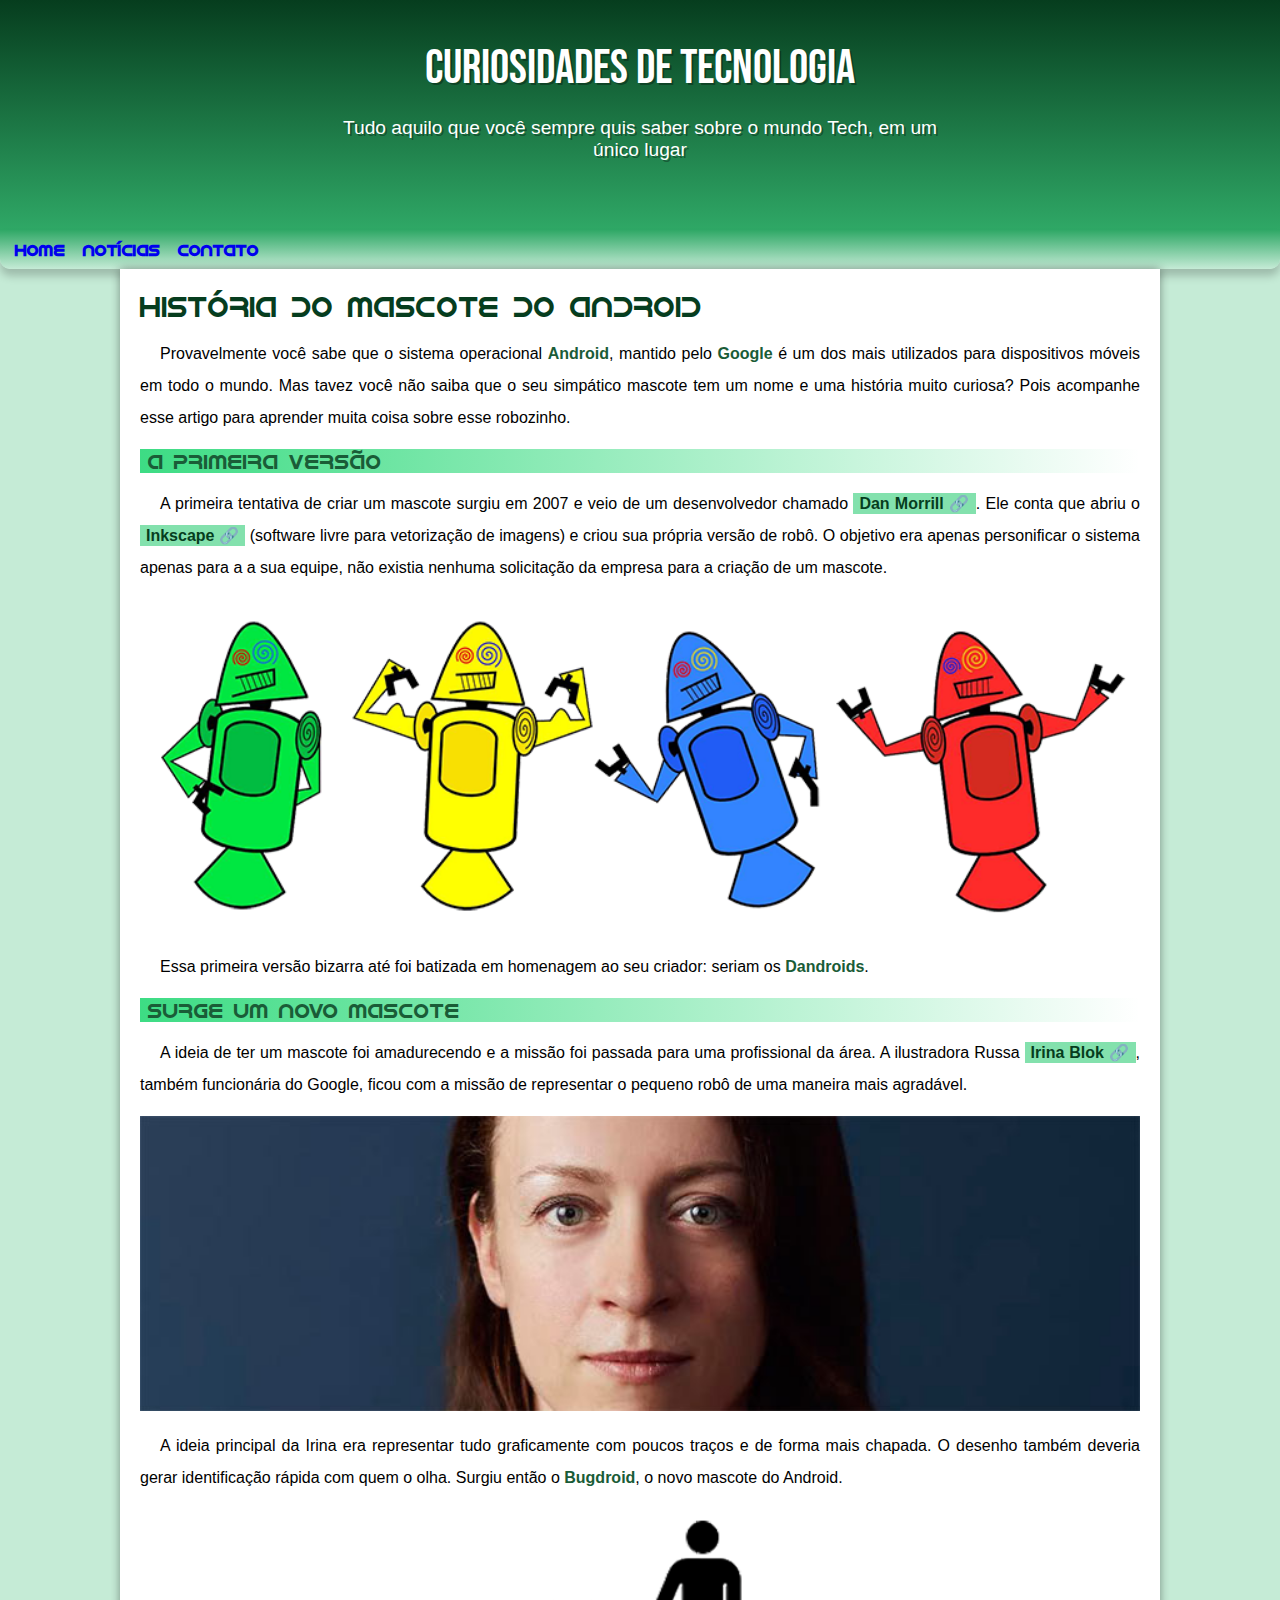
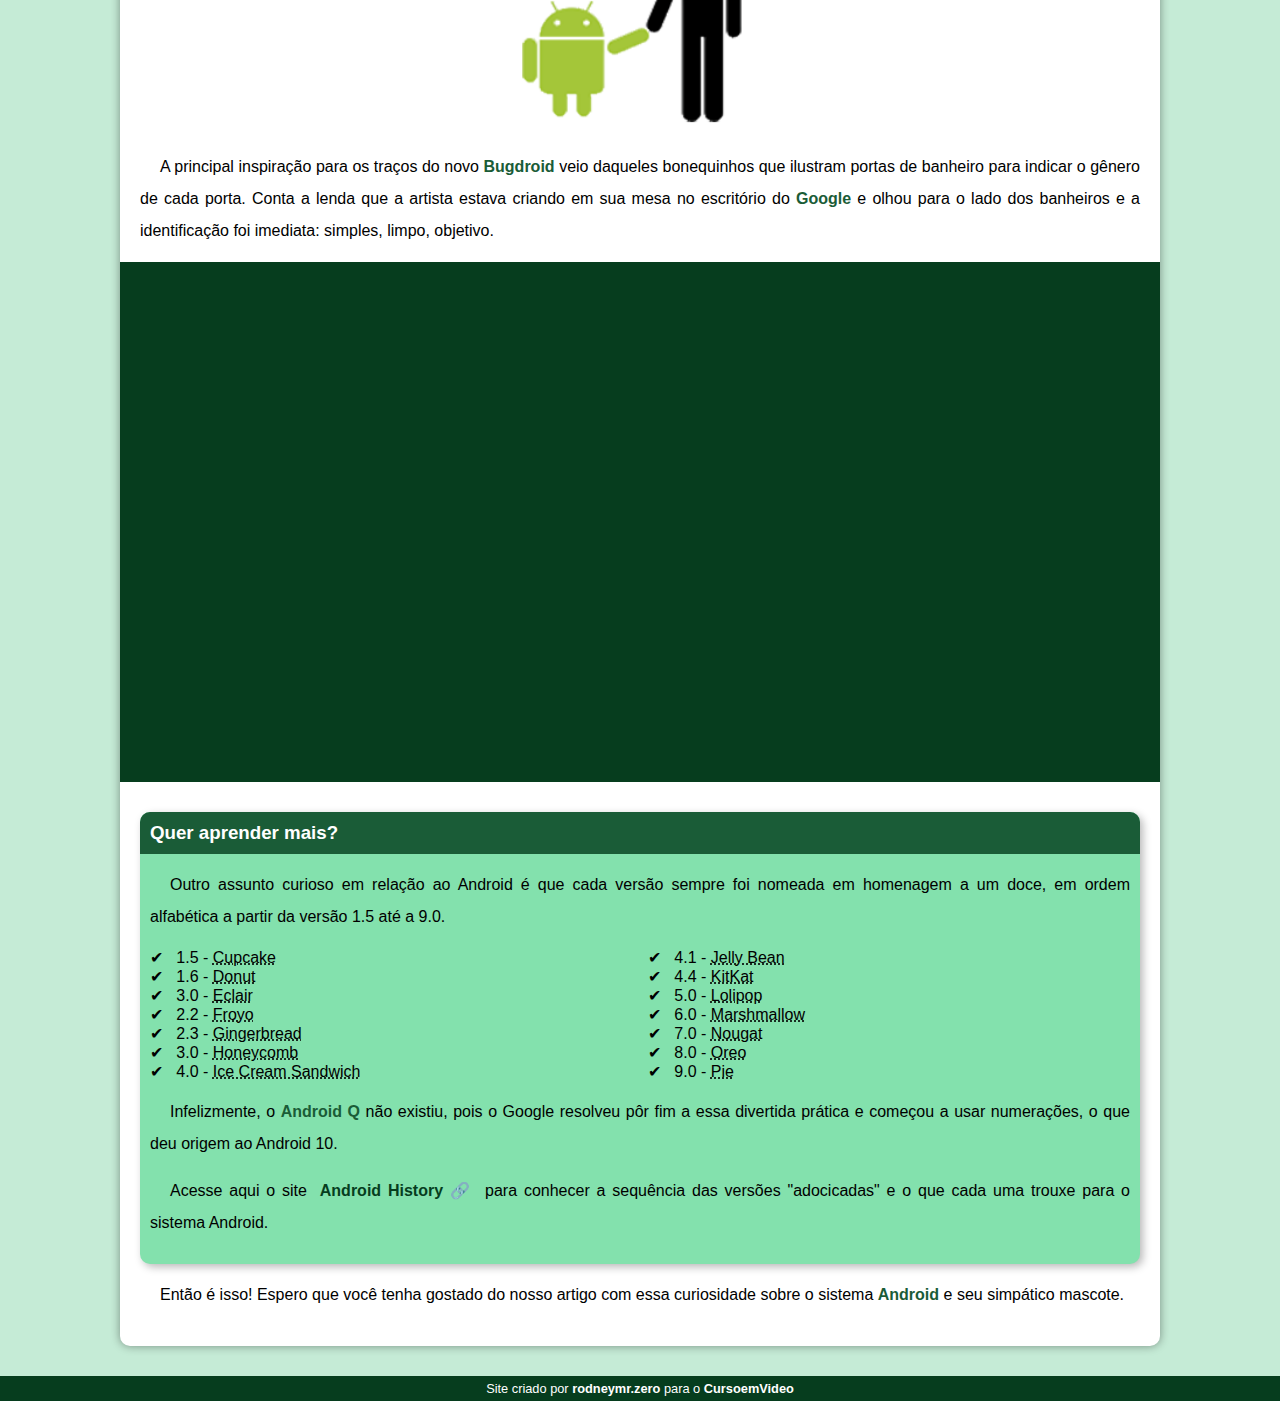
<file: index.html>
<!DOCTYPE html>
<html lang="pt-br">
<head>
    <meta charset="UTF-8">
    <meta name="viewport" content="width=device-width, initial-scale=1.0">
    <title>Como surgiu o mascote do Android?</title>
    <link rel="shortcut icon" href="imagens/favicon.ico" type="image/x-icon"><link rel="stylesheet" href="estilo/style.css">
</head>
<body>
    <header>
        <h1>curiosidades de Tecnologia</h1>
        <p>Tudo aquilo que você sempre quis saber sobre o mundo Tech, em um único lugar</p>
    </header>
    <nav>
        <a href="#">Home</a>
        <a href="#">Notícias</a>
        <a href="#">Contato</a>
    </nav>
    <main>
        <article>
            <h1>História do Mascote do Android</h1>

            <p>Provavelmente você sabe que o sistema operacional <strong>Android</strong>, mantido pelo <strong>Google</strong> é um dos mais utilizados para dispositivos móveis em todo o mundo. Mas tavez você não saiba que o seu simpático mascote tem um nome e uma história muito curiosa? Pois acompanhe esse artigo para aprender muita coisa sobre esse robozinho.</p>
            
            <h2>A primeira versão</h2>
            
            <p>
                A primeira tentativa de criar um mascote surgiu em 2007 e veio de um desenvolvedor chamado <a href="https://androidcommunity.com/dan-morrill-shows-us-the-android-mascot-that-almost-was-20130103/" target="_blank" class="externo">Dan Morrill</a>. Ele conta que abriu o <a href="https://inkscape.org/pt-br/" target="_blank"class="externo">Inkscape</a> (software livre para vetorização de imagens) e criou sua própria versão de robô. O objetivo era apenas personificar o sistema apenas para a a sua equipe, não existia nenhuma solicitação da empresa para a criação de um mascote.
            </p>
            
            <picture>
                <source media="(max-width: 670px)" srcset="imagens/dan-droids-pq.png">
                <img src="imagens/dan-droids.png" alt="Primeiro mascote do Android">
            </picture>
            
            <p>
                Essa primeira versão bizarra até foi batizada em homenagem ao seu criador: seriam os <strong>Dandroids</strong>.
            </p>
            
            <h2>Surge um novo mascote</h2>
            
            <p>A ideia de ter um mascote foi amadurecendo e a missão foi passada para uma profissional da área. A ilustradora Russa <a href="https://www.irinablok.com/android" target="_blank"class="externo">Irina Blok</a>, também funcionária do Google, ficou com a missão de representar o pequeno robô de uma maneira mais agradável.</p>
            
            <picture>
                <source media="(max-width: 670px)" srcset="imagens/irina-blok-pq.jpg">
                <img src="imagens/irina-blok.jpg" alt="Irina blok, criadora do Bugdroid">
            </picture>
            
            <p>
                A ideia principal da Irina era representar tudo graficamente com poucos traços e de forma mais chapada. O desenho também deveria gerar identificação rápida com quem o olha. Surgiu então o <strong>Bugdroid</strong>, o novo mascote do Android.
            </p>
            
            <img src="imagens/bugdroid.png" class="pequena" alt="Bugdroid">
            
            <p>A principal inspiração para os traços do novo <strong>Bugdroid</strong> veio daqueles bonequinhos que ilustram portas de banheiro para indicar o gênero de cada porta. Conta a lenda que a artista estava criando em sua mesa no escritório do <strong>Google</strong> e olhou para o lado dos banheiros e a identificação foi imediata: simples, limpo, objetivo.</p>
            
            <div class="video">
                <iframe width="560" height="315" src="https://www.youtube.com/embed/l2UDgpLz20M" title="YouTube video player" frameborder="0" allow="accelerometer; autoplay; clipboard-write; encrypted-media; gyroscope; picture-in-picture; web-share" allowfullscreen></iframe>
            </div>
             
            <aside>
                <h3>
                    Quer aprender mais?

                </h3>
                
                <p>Outro assunto curioso em relação ao Android é que cada versão sempre foi nomeada em homenagem a um doce, em ordem alfabética a partir da versão 1.5 até a 9.0.</p>
                
                <ul>
                    <li>
                        1.5 - <abbr title="Bolo de copo">Cupcake</abbr>
                    </li>
                    <li>
                        1.6 - <abbr title="Rosquinha">Donut</abbr>
                    </li>
                    <li>
                        3.0 - <abbr title="Bomba">Eclair</abbr>
                    </li>
                    <li>
                        2.2 - <abbr title="Iogurte Congelado">Froyo</abbr>
                    </li>
                    <li>
                        2.3 - <abbr title="Biscoito de Gengibre">Gingerbread</abbr>
                    </li>
                    <li>
                        3.0 - <abbr title="Favo de mel">Honeycomb</abbr>
                    </li>
                    <li>
                        4.0 - <abbr title="Saundu'iche de Sorvete">Ice Cream Sandwich</abbr>
                    </li>
                    <li>
                        4.1 - <abbr title="JUjuba">Jelly Bean</abbr>
                    </li>
                    <li>
                        4.4 - <abbr title="KitKat">KitKat</abbr>
                    </li>
                    <li>
                        5.0 - <abbr title="Pirulito">Lolipop</abbr>
                    </li>
                    <li>
                        6.0 - <abbr title="Marshmallow">Marshmallow</abbr>
                    </li>
                    <li>
                        7.0 - <abbr title="Torrone">Nougat</abbr>
                    </li>
                    <li>
                        8.0 - <abbr title="Oreo">Oreo</abbr>
                    </li>
                    <li>
                        9.0 - <abbr title="Torta">Pie</abbr>
                    </li>
                </ul>
                
                <p>Infelizmente, o <strong>Android Q</strong> não existiu, pois o Google resolveu pôr fim a essa divertida prática e começou a usar numerações, o que deu origem ao Android 10.</p>
                
                <p>Acesse aqui o site <a href="https://www.android.com/" target="_blank"class="externo">Android History</a> para conhecer a sequência das versões "adocicadas" e o que cada uma trouxe para o sistema Android.</p>
            </aside>
            
            
            <p>Então é isso! Espero que você tenha gostado do nosso artigo com essa curiosidade sobre o sistema <strong>Android</strong> e seu simpático mascote.</p>
        </article>
    </main>
    <footer>
        <p>Site criado por <a href="https://www.instagram.com/rodneymr.zero/" target="_blank">rodneymr.zero</a> para o <a href="https://www.youtube.com/@CursoemVideo" target="_blank">CursoemVideo</a></p>
    </footer>
</body>
</html>
</file>
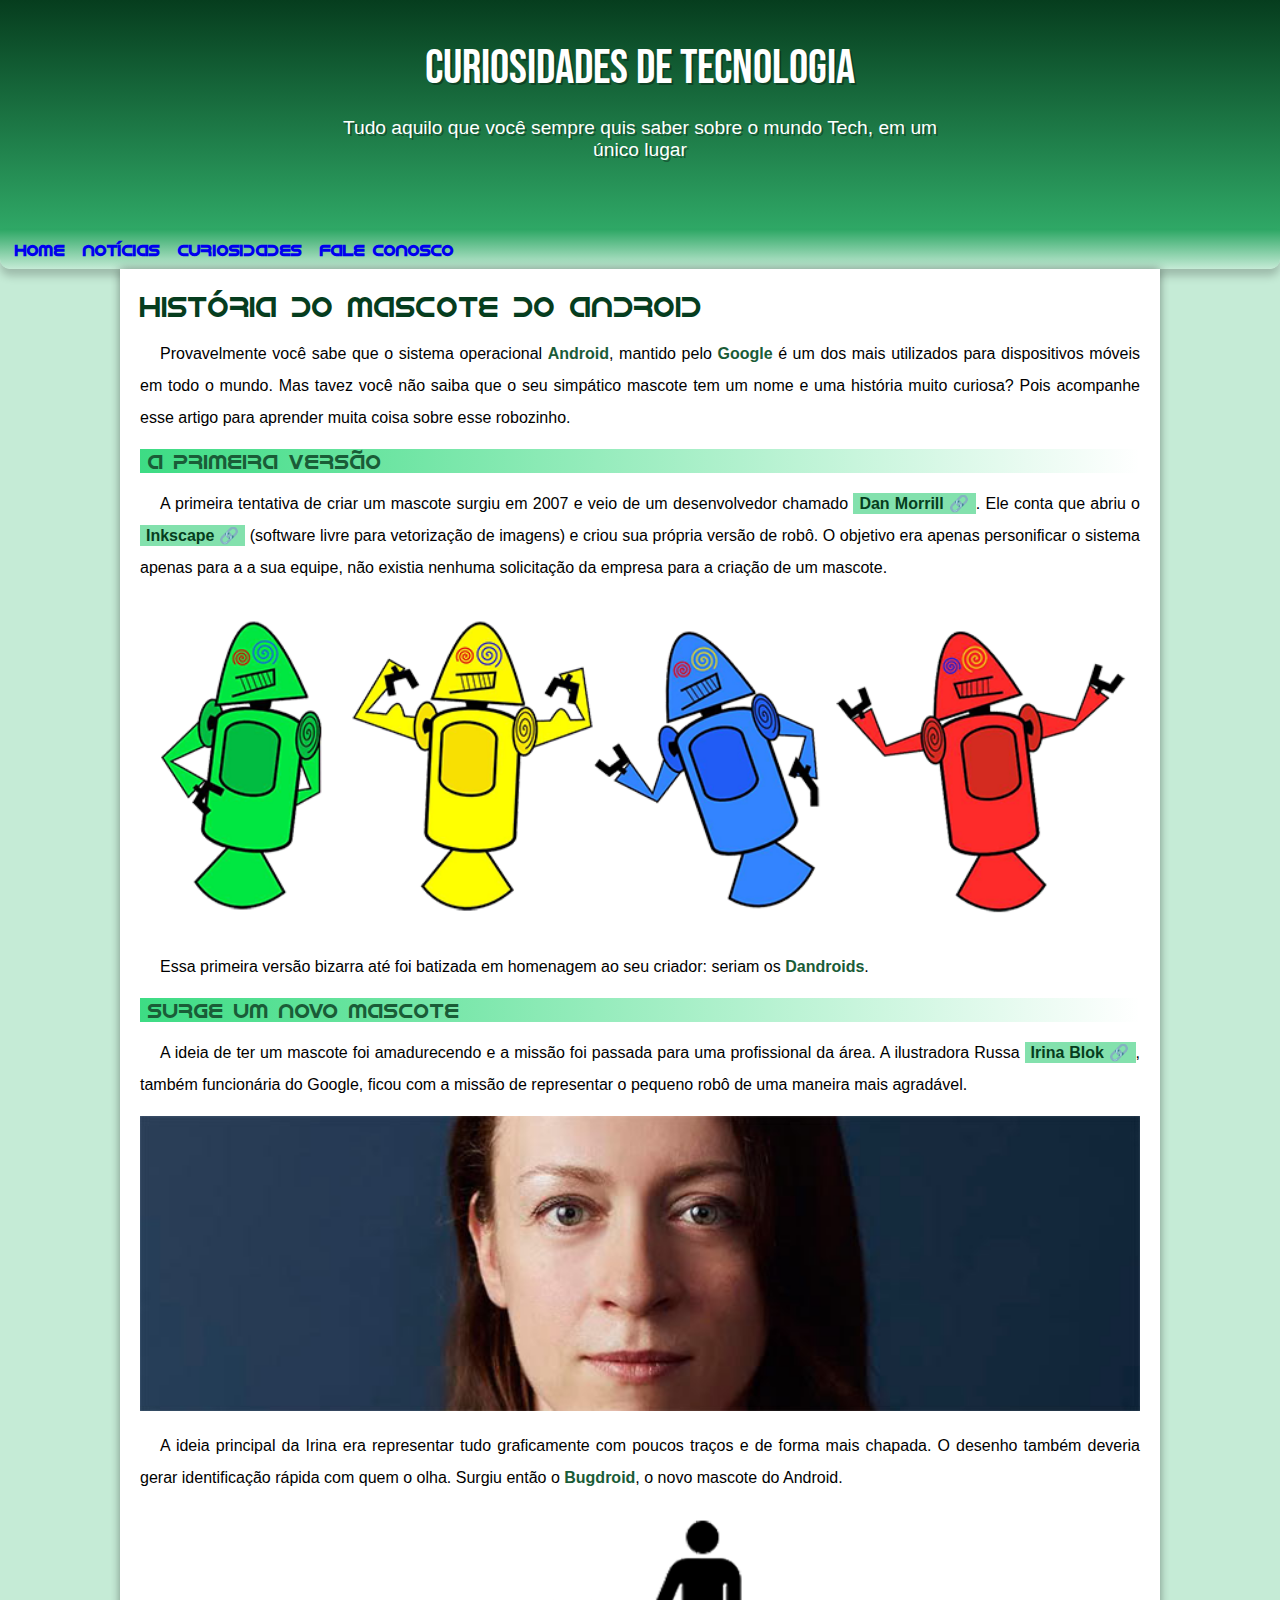
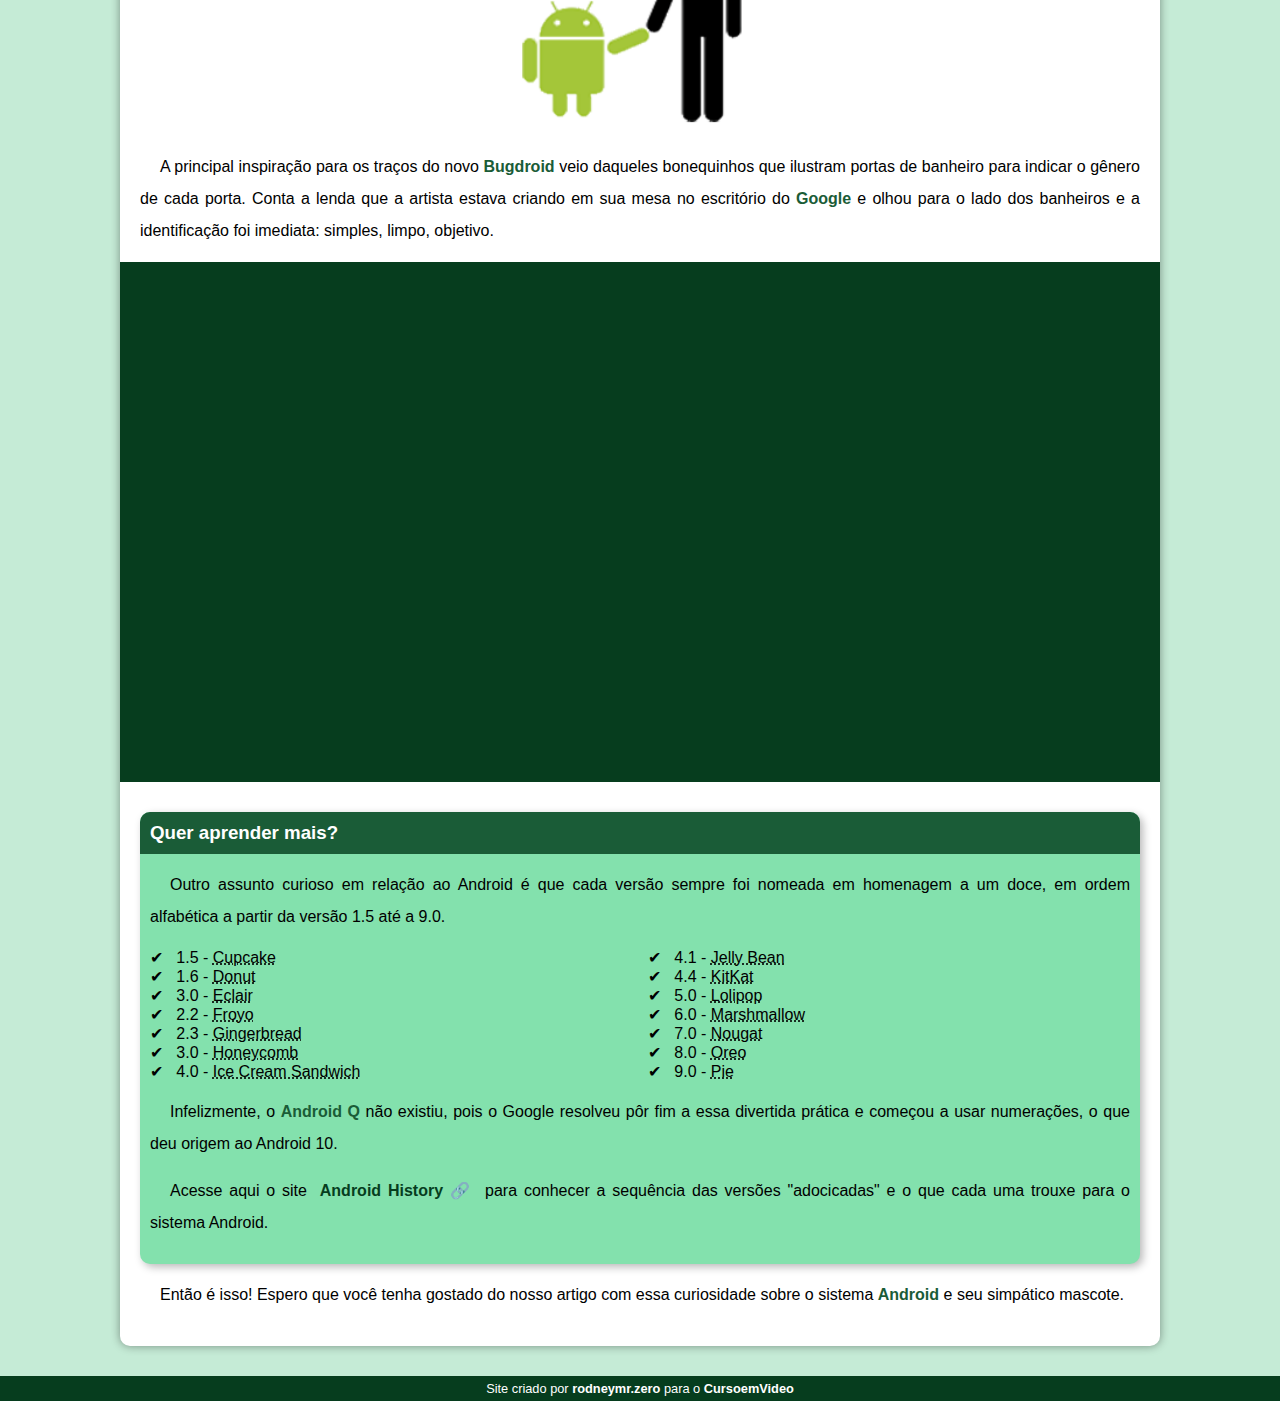
<file: index.html.html>
<!DOCTYPE html>
<html lang="pt-br">
<head>
    <meta charset="UTF-8">
    <meta name="viewport" content="width=device-width, initial-scale=1.0">
    <title>Como surgiu o mascote do Android?</title>
    <link rel="shortcut icon" href="imagens/favicon.ico" type="image/x-icon"><link rel="stylesheet" href="estilo/style.css">
</head>
<body>
    <header>
        <h1>curiosidades de Tecnologia</h1>
        <p>Tudo aquilo que você sempre quis saber sobre o mundo Tech, em um único lugar</p>
    </header>
    <nav>
        <a href="#">Home</a>
        <a href="#">Notícias</a>
        <a href="#">Curiosidades</a>
        <a href="#">Fale Conosco</a>
    </nav>
    <main>
        <article>
            <h1>História do Mascote do Android</h1>

            <p>Provavelmente você sabe que o sistema operacional <strong>Android</strong>, mantido pelo <strong>Google</strong> é um dos mais utilizados para dispositivos móveis em todo o mundo. Mas tavez você não saiba que o seu simpático mascote tem um nome e uma história muito curiosa? Pois acompanhe esse artigo para aprender muita coisa sobre esse robozinho.</p>
            
            <h2>A primeira versão</h2>
            
            <p>
                A primeira tentativa de criar um mascote surgiu em 2007 e veio de um desenvolvedor chamado <a href="https://androidcommunity.com/dan-morrill-shows-us-the-android-mascot-that-almost-was-20130103/" target="_blank" class="externo">Dan Morrill</a>. Ele conta que abriu o <a href="https://inkscape.org/pt-br/" target="_blank"class="externo">Inkscape</a> (software livre para vetorização de imagens) e criou sua própria versão de robô. O objetivo era apenas personificar o sistema apenas para a a sua equipe, não existia nenhuma solicitação da empresa para a criação de um mascote.
            </p>
            
            <picture>
                <source media="(max-width: 670px)" srcset="imagens/dan-droids-pq.png">
                <img src="imagens/dan-droids.png" alt="Primeiro mascote do Android">
            </picture>
            
            <p>
                Essa primeira versão bizarra até foi batizada em homenagem ao seu criador: seriam os <strong>Dandroids</strong>.
            </p>
            
            <h2>Surge um novo mascote</h2>
            
            <p>A ideia de ter um mascote foi amadurecendo e a missão foi passada para uma profissional da área. A ilustradora Russa <a href="https://www.irinablok.com/android" target="_blank"class="externo">Irina Blok</a>, também funcionária do Google, ficou com a missão de representar o pequeno robô de uma maneira mais agradável.</p>
            
            <picture>
                <source media="(max-width: 670px)" srcset="imagens/irina-blok-pq.jpg">
                <img src="imagens/irina-blok.jpg" alt="Irina blok, criadora do Bugdroid">
            </picture>
            
            <p>
                A ideia principal da Irina era representar tudo graficamente com poucos traços e de forma mais chapada. O desenho também deveria gerar identificação rápida com quem o olha. Surgiu então o <strong>Bugdroid</strong>, o novo mascote do Android.
            </p>
            
            <img src="imagens/bugdroid.png" class="pequena" alt="Bugdroid">
            
            <p>A principal inspiração para os traços do novo <strong>Bugdroid</strong> veio daqueles bonequinhos que ilustram portas de banheiro para indicar o gênero de cada porta. Conta a lenda que a artista estava criando em sua mesa no escritório do <strong>Google</strong> e olhou para o lado dos banheiros e a identificação foi imediata: simples, limpo, objetivo.</p>
            
            <div class="video">
                <iframe width="560" height="315" src="https://www.youtube.com/embed/l2UDgpLz20M" title="YouTube video player" frameborder="0" allow="accelerometer; autoplay; clipboard-write; encrypted-media; gyroscope; picture-in-picture; web-share" allowfullscreen></iframe>
            </div>
             
            <aside>
                <h3>
                    Quer aprender mais?

                </h3>
                
                <p>Outro assunto curioso em relação ao Android é que cada versão sempre foi nomeada em homenagem a um doce, em ordem alfabética a partir da versão 1.5 até a 9.0.</p>
                
                <ul>
                    <li>
                        1.5 - <abbr title="Bolo de copo">Cupcake</abbr>
                    </li>
                    <li>
                        1.6 - <abbr title="Rosquinha">Donut</abbr>
                    </li>
                    <li>
                        3.0 - <abbr title="Bomba">Eclair</abbr>
                    </li>
                    <li>
                        2.2 - <abbr title="Iogurte Congelado">Froyo</abbr>
                    </li>
                    <li>
                        2.3 - <abbr title="Biscoito de Gengibre">Gingerbread</abbr>
                    </li>
                    <li>
                        3.0 - <abbr title="Favo de mel">Honeycomb</abbr>
                    </li>
                    <li>
                        4.0 - <abbr title="Saundu'iche de Sorvete">Ice Cream Sandwich</abbr>
                    </li>
                    <li>
                        4.1 - <abbr title="JUjuba">Jelly Bean</abbr>
                    </li>
                    <li>
                        4.4 - <abbr title="KitKat">KitKat</abbr>
                    </li>
                    <li>
                        5.0 - <abbr title="Pirulito">Lolipop</abbr>
                    </li>
                    <li>
                        6.0 - <abbr title="Marshmallow">Marshmallow</abbr>
                    </li>
                    <li>
                        7.0 - <abbr title="Torrone">Nougat</abbr>
                    </li>
                    <li>
                        8.0 - <abbr title="Oreo">Oreo</abbr>
                    </li>
                    <li>
                        9.0 - <abbr title="Torta">Pie</abbr>
                    </li>
                </ul>
                
                <p>Infelizmente, o <strong>Android Q</strong> não existiu, pois o Google resolveu pôr fim a essa divertida prática e começou a usar numerações, o que deu origem ao Android 10.</p>
                
                <p>Acesse aqui o site <a href="https://www.android.com/" target="_blank"class="externo">Android History</a> para conhecer a sequência das versões "adocicadas" e o que cada uma trouxe para o sistema Android.</p>
            </aside>
            
            
            <p>Então é isso! Espero que você tenha gostado do nosso artigo com essa curiosidade sobre o sistema <strong>Android</strong> e seu simpático mascote.</p>
        </article>
    </main>
    <footer>
        <p>Site criado por <a href="https://www.instagram.com/rodneymr.zero/" target="_blank">rodneymr.zero</a> para o <a href="https://www.youtube.com/@CursoemVideo" target="_blank">CursoemVideo</a></p>
    </footer>
</body>
</html>
</file>
<file: estilo/style.css>
@charset "UTF-8";

@import url('https://fonts.googleapis.com/css2?family=Bebas+Neue&display=swap');

@font-face {
   font-family: 'Android';
   src: url('../fontes/idroid.otf') format('opentype');
   font-weight: normal;
}

:root {
   --cor0: #c5ebd6; 
   --cor1: #83e1ad;
   --cor2: #3ddc84;
   --cor3: #2fa866;
   --cor4: #1a5c37;
   --cor5: #063d1e;

   --fonte-padrao: Arial, Verdana, Helvetica, sans-serif;
   --fonte-destaque: 'Bebas Neue', sans-serif;
   --font-android: 'Android', sans-serif;
}

* {
   margin: 0px;
   padding: 0px;
}


body {
    background-color: var(--cor0);
    font-family: var(--fonte-padrao);
}

a.externo::after {
   content: '\00A0\1F517';  
}

header {
   background-image: linear-gradient(to bottom, var(--cor5), var(--cor3));
   min-height: 150px;
   text-align: center;
   padding: 40px;
}

header > h1 {
   color: white ;
   font-family: var(--fonte-destaque);
   font-size: 3em;
   font-weight: normal;
   margin-bottom: 20px;
   text-shadow: 2px 2px 0px rgba(0, 0, 0, 0.322);
}

header > p {
   font-size: var(--fonte-padrao);
   font-size: 1.2em;
   color: white;
   max-width: 600px;
   padding-right: 10px;
   padding-left: 10px;
   margin: auto;
   text-shadow: 2px 2px 0px rgba(0, 0, 0, 0.322);
}

nav {
   padding: 10px;
   font-family: var(--font-android);
   box-shadow: 0px 7px 9px rgba(0, 0, 0, 0.205);
   border-bottom-left-radius: 10px;
   border-bottom-right-radius: 10px;
   background-image: linear-gradient(to bottom, var(--cor3), var(--cor0));
}

nav > a {
   padding: 5px;
   text-decoration: none;
   font-weight: bold ;
   transition-duration: 0.7s;
}

nav > a:hover {
   background-color: var(--cor1);
   color: var(--cor4);
   border-radius: 7px;
} 

main {
   min-width: 300px;
   max-width: 1000px;
   margin: auto;
   margin-bottom: 30px;
   padding: 20px;
   background-color: white;
   box-shadow: 0px 0px 10px rgba(0, 0, 0, 0.397) ;
   border-bottom-left-radius: 10px;
   border-bottom-right-radius: 10px;
}

main  h1 {
    color: var(--cor5);
   font-family: var(--font-android);
   font-weight: normal;
   font-size: 1.8em;
}

main h2 {
   font-family: var(--font-android);
   color: var(--cor4);
   font-size: 1.3em;
   font-weight: normal;
   background-image: linear-gradient(to right, var(--cor2), transparent);
   text-indent: 8px;
}

main p {
   margin: 15px 0px;
   text-align: justify;
   text-indent: 20px;
   font-size: 1em;
   line-height: 2em;
} 

main strong {
   color: var(--cor4);
   font-weight: bold;
}

main a {
   text-decoration: none;
   font-weight: bold;
   color: var(--cor5);
   background-color: var(--cor1);
   padding: 2px 6px;
}

main a:hover {
   text-decoration: underline;
   color: var(--cor4);
}

main img {
   width: 100%;
}

main img.pequena {
   max-width: 350px;
   display: block;
   margin: auto;
}

div.video {
   background-color: var(--cor5);
   margin-bottom: 30px;
   margin: 0px -20px 30px -20px; 
   padding: 20px;
   padding-bottom: 50%;
   position: relative;
}

div.video > iframe {
   position: absolute;
   top: 5%;
   left: 5%;
   width: 90%;
   height: 90%;
}

aside {
   background-color: var(--cor1);
   padding: 10px;
   border-radius: 10px;
   box-shadow: 3px 3px 8px rgba(0, 0, 0, 0.278);
}

aside h3 {
   background-color: var(--cor4);
   color: white;
   padding: 10px;
   margin: -10px -10px 0px -10px;
   border-radius: 10px 10px 0px 0px;
}

aside > ul {
   list-style-type: '\2714\00A0\00A0';
   list-style-position: inside;
   columns: 2;
}

footer {
   background-color: var(--cor5);
   color: white;
   text-align: center;
   font-size: 0.8em;
   padding: 5px;
}

footer a {
   color: white;
   font-weight: bolder;
   text-decoration: none;
}

footer a:hover {
   text-decoration: underline;
   color: var(--cor2);
}
</file>
